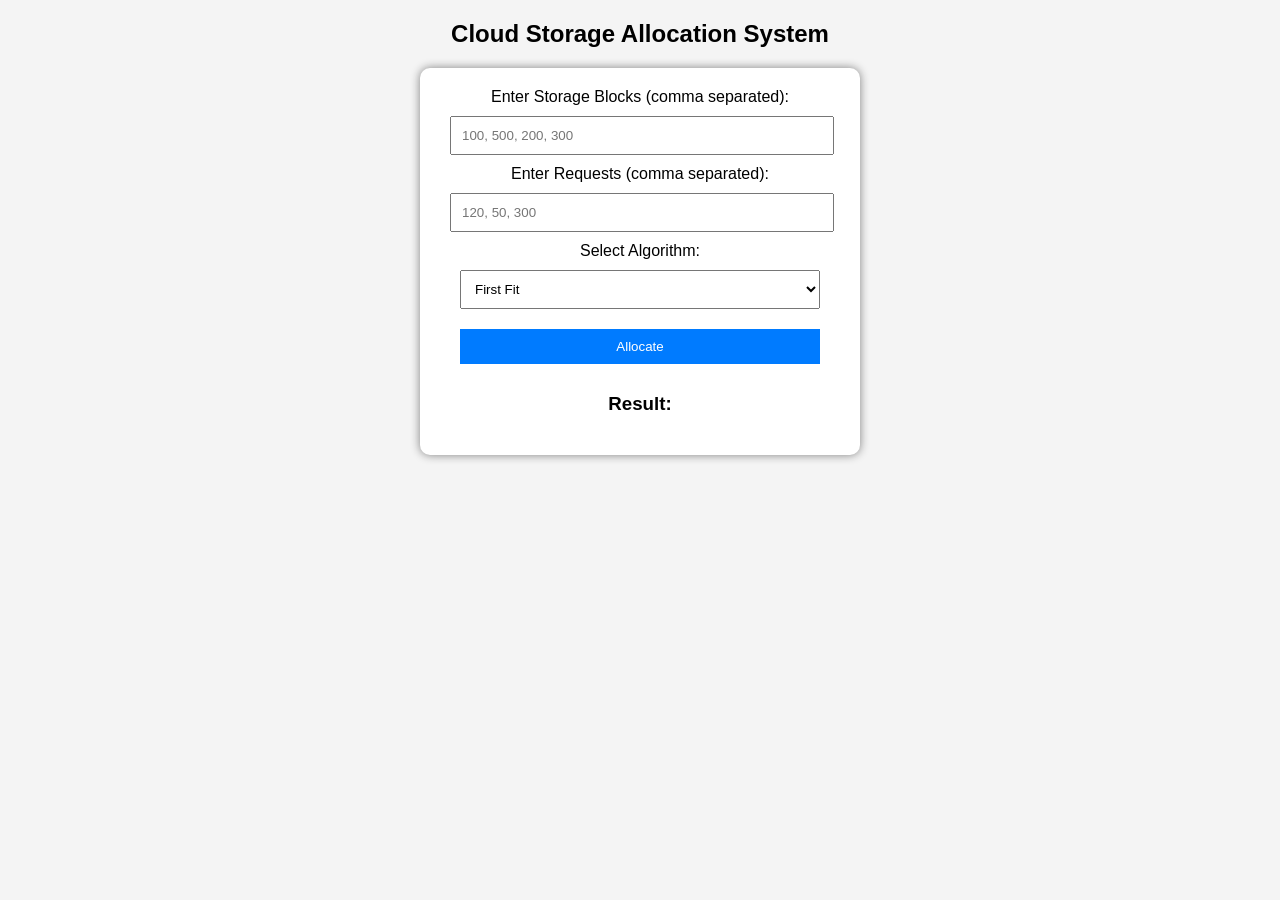
<file: index.html>
<!DOCTYPE html>
<html>
<head>
    <title>Cloud Storage Allocation</title>
    <link rel="stylesheet" href="style.css">
</head>
<body>

<h2>Cloud Storage Allocation System</h2>

<div class="container">

    <label>Enter Storage Blocks (comma separated):</label>
    <input type="text" id="blocks" placeholder="100, 500, 200, 300">

    <label>Enter Requests (comma separated):</label>
    <input type="text" id="requests" placeholder="120, 50, 300">

    <label>Select Algorithm:</label>
    <select id="algo">
        <option value="first">First Fit</option>
        <option value="best">Best Fit</option>
        <option value="worst">Worst Fit</option>
    </select>

    <button onclick="allocate()">Allocate</button>

    <h3>Result:</h3>
    <div id="output"></div>

</div>

<script src="script.js"></script>
</body>
</html>
</file>
<file: style.css>
body {
    font-family: Arial;
    background: #f4f4f4;
    text-align: center;
}

.container {
    background: white;
    padding: 20px;
    width: 400px;
    margin: auto;
    border-radius: 10px;
    box-shadow: 0 0 10px gray;
}

input, select, button {
    width: 90%;
    padding: 10px;
    margin: 10px;
}

button {
    background: #007bff;
    color: white;
    border: none;
    cursor: pointer;
}

#output {
    text-align: left;
    margin-top: 20px;
}
</file>
